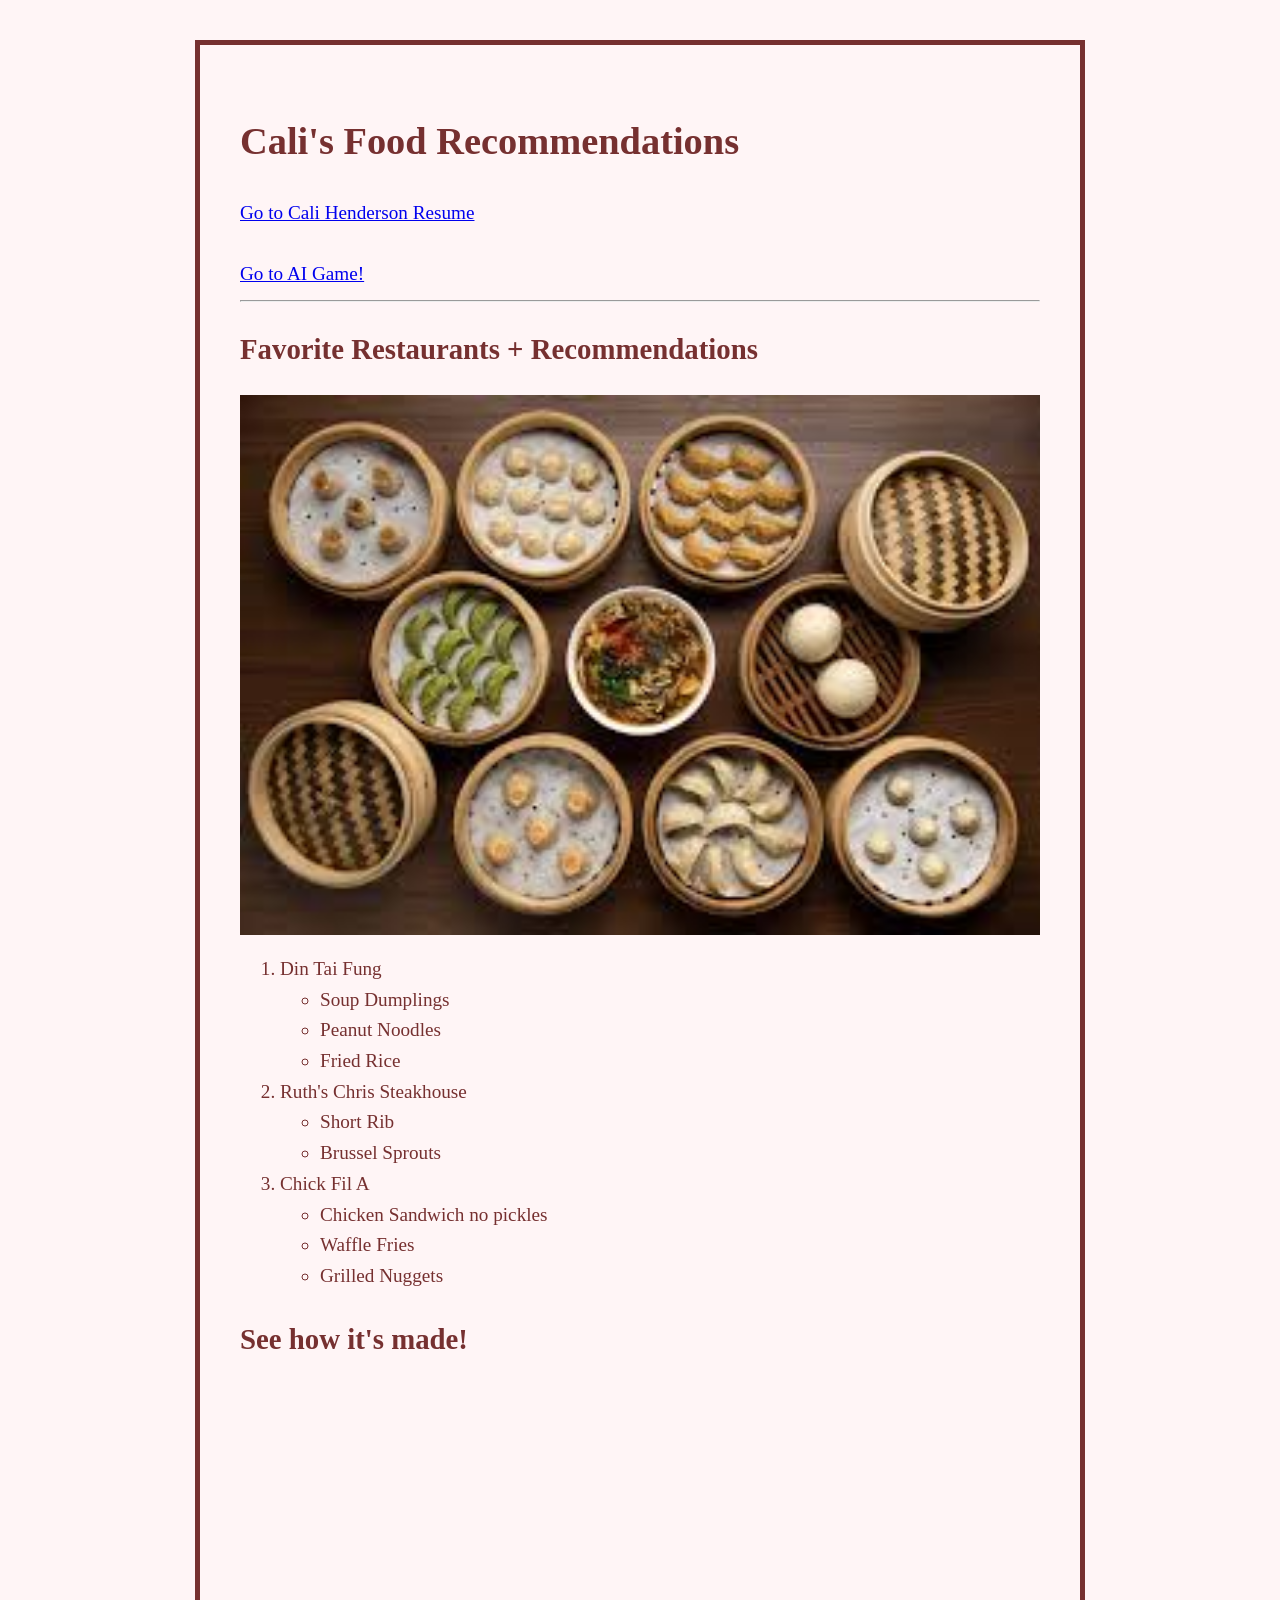
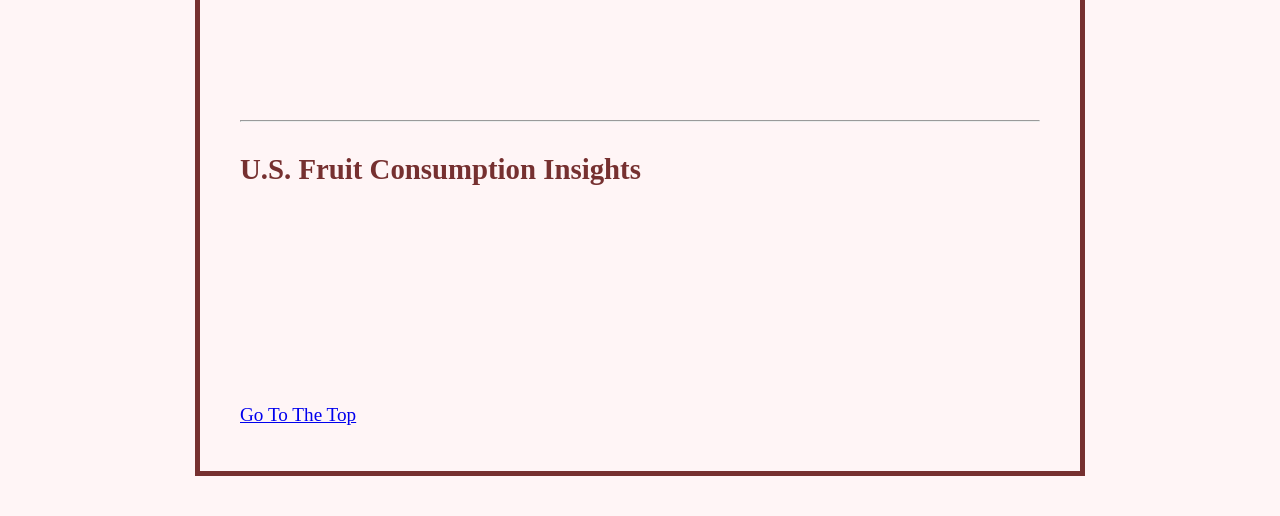
<file: index.html>
<!DOCTYPE html>
<html lang="en">
<head>
    <meta charset="UTF-8">
    <meta name="viewport" content="width=device-width, initial-scale=1.0">
    <title>Good Food!</title>
    <link href="css/mystyles.css" rel="stylesheet">
</head>
<body>

    <div id="header-section">
        <h1 id="top">Cali's Food Recommendations</h1>
        <nav>
            <a href="resume.html">Go to Cali Henderson Resume</a>
            <br>
            <br>
            <a href="ai.html">Go to AI Game!</a>
        </nav>
    </div>

    <hr>

    <div class="image-container">
        <h2>Favorite Restaurants + Recommendations</h2>
        <img src="assets/img/download.jpeg" alt="Delicious Food">
    </div>

    <div class="recommendations-list">
        <ol>
            <li>Din Tai Fung
                <ul>
                    <li>Soup Dumplings</li>
                    <li>Peanut Noodles</li>
                    <li>Fried Rice</li>
                </ul>
            </li>
            <li>Ruth's Chris Steakhouse
                <ul>
                    <li>Short Rib</li>
                    <li>Brussel Sprouts</li>
                </ul>
            </li>
            <li>Chick Fil A
                <ul>
                    <li>Chicken Sandwich no pickles</li>
                    <li>Waffle Fries</li>
                    <li>Grilled Nuggets</li>
                </ul>
            </li>
        </ol>
    </div>

    <div class="video-container">
        <h2>See how it's made!</h2>
        <iframe width="560" height="315" src="https://www.youtube.com/embed/ihqjkvJ-mzo?si=ulBchw2-H9J_zeKO" title="YouTube video player" frameborder="0" allow="accelerometer; autoplay; clipboard-write; encrypted-media; gyroscope; picture-in-picture; web-share" referrerpolicy="strict-origin-when-cross-origin" allowfullscreen></iframe>
    </div>

    <hr>

    <div class="visual-data-section">
        <h2>U.S. Fruit Consumption Insights</h2>
        <div class='tableauPlaceholder' id='viz1776184584343' style='position: relative'>
            <noscript>
                <a href='#'>
                    <img alt='Fruit ' src='https:&#47;&#47;public.tableau.com&#47;static&#47;images&#47;US&#47;USFruitConsumption&#47;Fruit&#47;1_rss.png' style='border: none' />
                </a>
            </noscript>
            <object class='tableauViz' style='display:none;'>
                <param name='host_url' value='https%3A%2F%2Fpublic.tableau.com%2F' /> 
                <param name='embed_code_version' value='3' /> 
                <param name='site_root' value='' />
                <param name='name' value='USFruitConsumption&#47;Fruit' />
                <param name='tabs' value='no' />
                <param name='toolbar' value='yes' />
                <param name='static_image' value='https:&#47;&#47;public.tableau.com&#47;static&#47;images&#47;US&#47;USFruitConsumption&#47;Fruit&#47;1.png' /> 
                <param name='animate_transition' value='yes' />
                <param name='display_static_image' value='yes' />
                <param name='display_spinner' value='yes' />
                <param name='display_overlay' value='yes' />
                <param name='display_count' value='yes' />
                <param name='language' value='en-US' />
            </object>
        </div>                
        <script type='text/javascript'>                    
            var divElement = document.getElementById('viz1776184584343');                    
            var vizElement = divElement.getElementsByTagName('object')[0];                    
            vizElement.style.width='100%'; 
            vizElement.style.height='752px';                    
            var scriptElement = document.createElement('script');                    
            scriptElement.src = 'https://public.tableau.com/javascripts/api/viz_v1.js';                    
            vizElement.parentNode.insertBefore(scriptElement, vizElement);                
        </script>
    </div>

    <div class="footer-navigation">
        <br><br><br><br><br><br>
        <a href="#top">Go To The Top</a>
    </div>

</body>
</html>
</file>
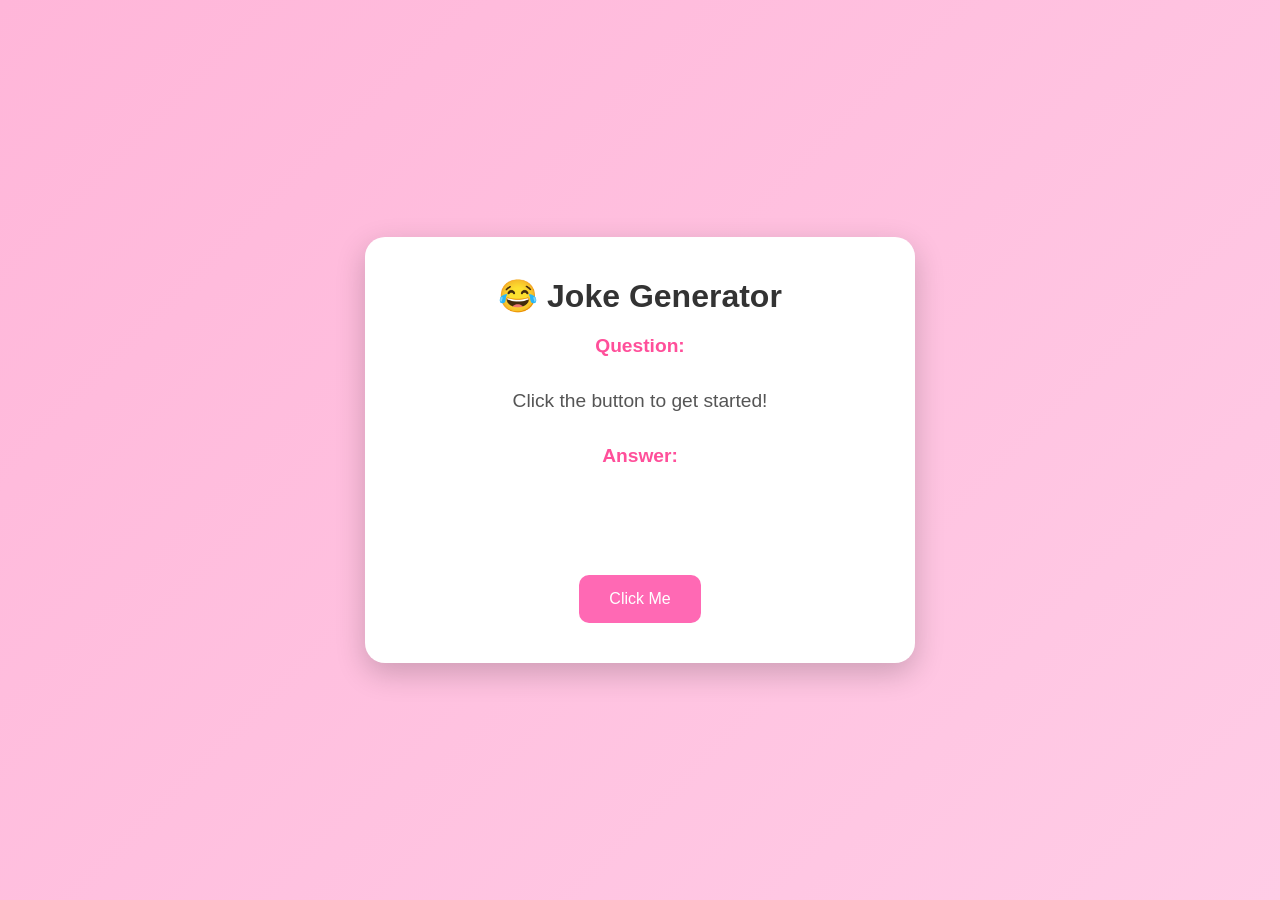
<file: ai.html>
<!DOCTYPE html>
<html lang="en">
<head>
  <meta charset="UTF-8" />
  <meta name="viewport" content="width=device-width, initial-scale=1.0" />
  <title>Joke Generator</title>
  <style>
    * {
      box-sizing: border-box;
      margin: 0;
      padding: 0;
      font-family: Arial, sans-serif;
    }

    body {
      background: linear-gradient(135deg, #ffb6d9, #ffcce6);
      min-height: 100vh;
      display: flex;
      justify-content: center;
      align-items: center;
      padding: 20px;
    }

    .container {
      background: white;
      padding: 40px;
      border-radius: 20px;
      box-shadow: 0 10px 30px rgba(0, 0, 0, 0.2);
      text-align: center;
      max-width: 550px;
      width: 100%;
    }

    h1 {
      color: #333;
      margin-bottom: 20px;
      font-size: 2rem;
    }

    p {
      font-size: 1.2rem;
      color: #555;
      margin: 15px 0;
      min-height: 40px;
      transition: all 0.3s ease;
    }

    button {
      background: #ff69b4;
      color: white;
      border: none;
      padding: 15px 30px;
      font-size: 1rem;
      border-radius: 10px;
      cursor: pointer;
      margin-top: 20px;
      transition: background 0.3s ease, transform 0.2s ease;
    }

    button:hover {
      background: #e754a3;
      transform: scale(1.05);
    }

    button:active {
      transform: scale(0.98);
    }

    .label {
      font-weight: bold;
      color: #ff4f9a;
    }
  </style>
</head>
<body>

  <div class="container">
    <h1>😂 Joke Generator</h1>
    
    <p><span class="label">Question:</span></p>
    <p id="questionText">Click the button to get started!</p>

    <p><span class="label">Answer:</span></p>
    <p id="answerText"></p>

    <button onclick="generateJoke()">Click Me</button>
  </div>

  <script>
    const jokes = [
      {
        question: "Why don’t skeletons fight each other?",
        answer: "Because they don’t have the guts."
      },
      {
        question: "Why did the scarecrow win an award?",
        answer: "Because he was outstanding in his field."
      },
      {
        question: "What do you call fake spaghetti?",
        answer: "An impasta."
      },
      {
        question: "Why can’t your nose be 12 inches long?",
        answer: "Because then it would be a foot."
      },
      {
        question: "What do you call cheese that isn't yours?",
        answer: "Nacho cheese."
      }
    ];

    let waitingForSecondClick = false;
    let currentJoke = null;

    function generateJoke() {
      const questionText = document.getElementById("questionText");
      const answerText = document.getElementById("answerText");

      if (!waitingForSecondClick) {
        const randomIndex = Math.floor(Math.random() * jokes.length);
        currentJoke = jokes[randomIndex];

        questionText.textContent = currentJoke.question;
        answerText.textContent = "Click again to reveal the answer 💕";
        waitingForSecondClick = true;
      } else {
        answerText.textContent = currentJoke.answer;
        waitingForSecondClick = false;
      }
    }
  </script>

</body>
</html>
</file>
<file: css/mystyles.css>
body {
    font-family: Georgia, 'Times New Roman', Times, serif;
    color: rgb(118, 48, 48);
    font-size: larger;
    border: 5px solid rgb(118, 48, 48);
    padding: 40px;           /* Increased padding for a cleaner look */
    
    /* The two new additions */
    line-height: 1.6;        
    max-width: 800px;
    margin: 40px auto;       
}
img{
    width: 100%;    /* Forces the image to take up the full width of the body */
    display: block; /* Removes any tiny gaps at the bottom of the image */
    height: auto;   /* Keeps the image from looking stretched or squished */
    margin-left: 0;
    margin-right: 0;
}
html {
    background-color: #fff5f6; /* A very subtle, warm pinkish-white */
}
</file>
